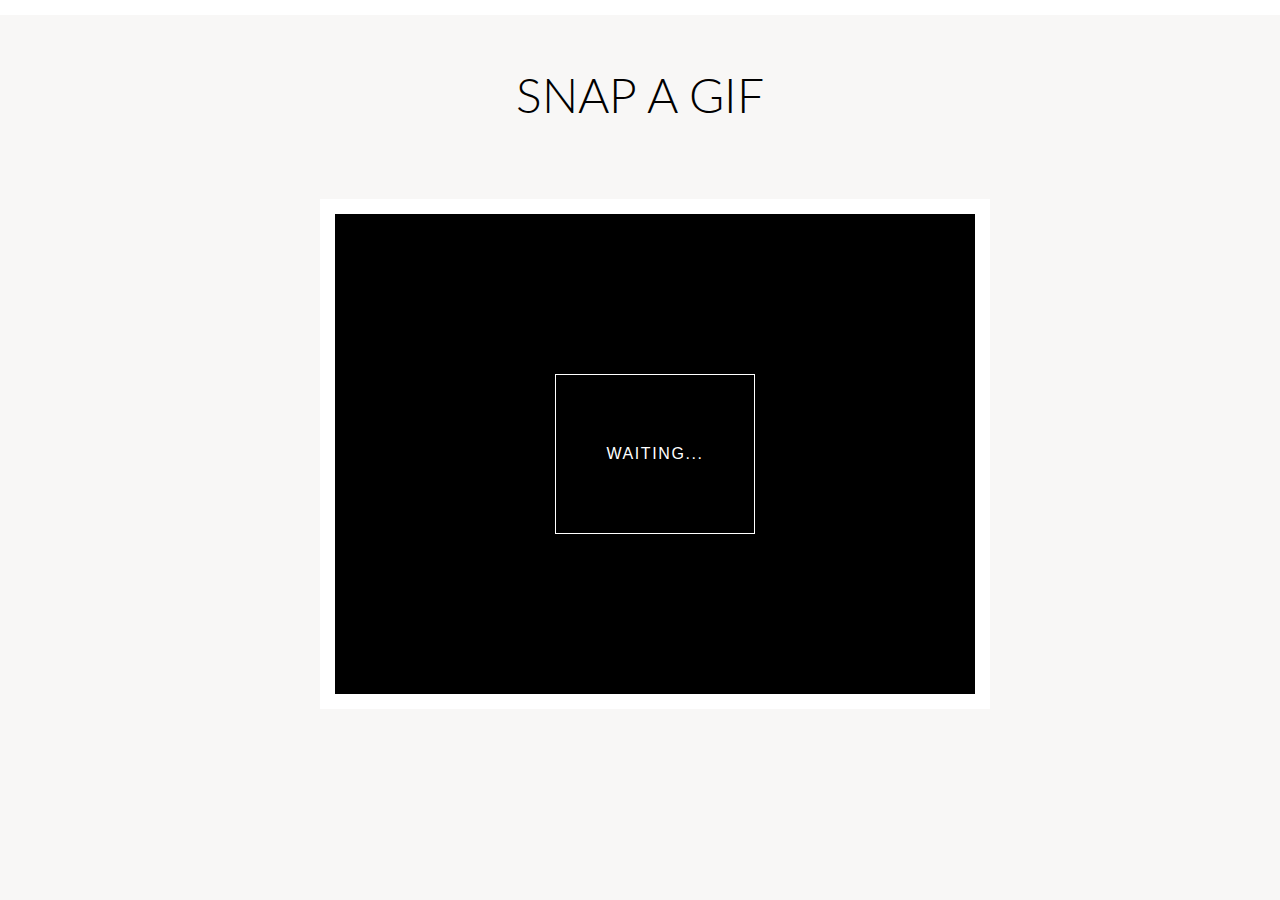
<file: camera.html>
<!-- //====================== CAMERA SIDE  ===========================
///////=============================================================== -->

<!DOCTYPE html>

<html>
	<head>
		<link href='http://fonts.googleapis.com/css?family=Lato' rel='stylesheet' type='text/css'>
		<link href="style.css" type="text/css" rel="stylesheet" />

		<script src="js/gumhelper.js" defer></script>
		<script src="js/Animated_GIF.js" defer></script>
		<script src="js/videoShooter.js" defer></script>

		<script src="https://ajax.googleapis.com/ajax/libs/jquery/1.9.1/jquery.min.js"></script>

		<script src="https://cdn.socket.io/socket.io-1.2.1.js"></script>

		<script type="text/javascript">

			var socket = io.connect('/');

			socket.on('connect', function() {
				console.log("Connected to the server!");

			});

		////////////////////////////////////////
		// STATE CHANGE STUFF


		//waiting for camera to be allowed
		//mobile device is connected
		//gif is being captured
		//gif is being saved



		////////////////////////////////////////
		// BLINKING COLOR STUFF

			//TODO - clean up these functions so that they can be called on any element...
			var theTimeout;
			function setbackground() {
			    theTimeout = window.setTimeout("setbackground()", 70); //  milliseconds delay

			    var index = Math.round(Math.random() * 9);
			    var ColorValue = "FFFFFF"; // default color - white (index = 0)

			    if(index == 1)
			        ColorValue = "66FF33";
			    if(index == 2)
			    	ColorValue = "20EEE1";
			    if(index == 3)
			        ColorValue = "FF00FF"; 
			    if(index == 4)
			        ColorValue = "0000FF"; 
			    if(index == 5)
			        ColorValue = "00FFFF"; 
			    if(index == 6)
			        ColorValue = "FFFF00"; 
			    if(index == 7)
			       ColorValue = "CC66FF"; 
			    if(index == 8)
			        ColorValue = "3366FF"; 
			   	if(index == 9)
			        ColorValue = "CCCCCC"; 

			   	document.getElementById("video-holder").style.border = "solid #" + ColorValue + " 15px";
			   	document.getElementById("button").style.display = "none";
			}
			function stopBackground() {
				clearTimeout(theTimeout);
				document.getElementById("video-holder").style.border = "solid #FFFFFF 15px";
				document.getElementById("button").style.display = "";

				//TODO - put a smily face or some graphic??
			}

		
			var anotherTimeout;
			function overButton() {
			    anotherTimeout = window.setTimeout("overButton()", 50); //  milliseconds delay

			    var index = Math.round(Math.random() * 9);
			    var ColorValue = "FFFFFF"; // default color - white (index = 0)

			    if(index == 1)
			        ColorValue = "66FF33";
			    if(index == 2)
			    	ColorValue = "20EEE1";
			    if(index == 3)
			        ColorValue = "FF00FF"; 
			    if(index == 4)
			        ColorValue = "0000FF"; 
			    if(index == 5)
			        ColorValue = "00FFFF"; 
			    if(index == 6)
			        ColorValue = "FFFF00"; 
			    if(index == 7)
			       ColorValue = "CC66FF"; 
			    if(index == 8)
			        ColorValue = "3366FF"; 
			   	if(index == 9)
			        ColorValue = "CCCCCC"; 

			   	document.getElementById("button").style.backgroundColor = "#" + ColorValue;
			}
			function stopButton() {
				clearTimeout(anotherTimeout);
				document.getElementById("button").style.backgroundColor = "transparent ";
			}


		////////////////////////////////////////
		// TODO - - - > COUNTDOWN FUNCTION, after countdown startGifCapture


		////////////////////////////////////////
		// GETUSERMEDIA & GIF CREATION STUFF
			function init() {
				document.getElementById('button').innerHTML = "Please allow<br>your camera!";

				var videoContainer = document.getElementById('video');
				var gifContainer = document.getElementById('gifContainer');
				var videoWidth= 0, videoHeight = 0;
				var videoElement;
				var shooter;
			
				//TODO: function here to check when button is pressed - should do countdown then startGifCapture
				document.getElementById('button').addEventListener('click', startGifCapture);

				socket.on('click', function() {
					console.log("CLICK");
					startGifCapture();
				});

				socket.on('touchStarted', function() {
					console.log("touch started");

					countdown();	//runs countdown then starts capturing gif
				});

				socket.on('touchEnded', function() {
					console.log("touch ended");
					// stopBackground();
				});

				socket.on('image', function() {
					document.getElementById('button').style.display = "";
					document.getElementById('button').innerHTML = "Use your<br>phone to<br>snap a gif!";
				});
				
				//find out when mobile device is connected - controls visibility of the capture button 
				socket.on('mobileConnected', function() {
					console.log("MOBILE DEVICE CONNECTED!!!!!!!!!");
					document.getElementById('button').innerHTML = "Use your<br>phone to<br>snap a gif!";
				});

				// ANIMATE THE BUTTON ON MOUSE HOVER!
				document.getElementById('button').addEventListener('mouseover', function() { overButton(); });
				document.getElementById('button').addEventListener('mouseout', function() { stopButton(); });


				GumHelper.startVideoStreaming(function(error, stream, videoEl, width, height) {

					document.getElementById('button').innerHTML = "Click or use<br>you phone to<br>snap a gif!";
					socket.emit('cameraReady');

					if(error) {
						alert('Cannot open the camera. Make sure to allow the camera, or try refreshing the page.' + error.message);
						return;
					}

					videoElement = videoEl;
					videoElement.width = width;
					videoElement.height = height;
					videoWidth = width;
					videoHeight = height;

					videoContainer.appendChild(videoElement);

					shooter = new VideoShooter(videoElement);
				});

				function startGifCapture() {
					socket.emit('captureStarted');
					setbackground();

					// 30 is the total number of frames it takes... you can change that
					// 0.2 is how often it takes a new frame .. i.e. 0.2 seconds... you can change taht
					shooter.getShot(onFrameCaptured, 10, 0.25, function onProgress(progress) {
						// console.log(progress); //let's you know the current progress of the gif capture

						if (progress == 1) {
							stopBackground();
							// document.getElementById('button').innerHTML = "Saving...";
							document.getElementById('button').style.display = "none";


							socket.emit('gifDone');
						}
					});
				}

				function onFrameCaptured(pictureData) {
					console.log("GIF IS DONE!")

					socket.emit('gif', pictureData);	//send pictureData to the server to be saved!
				}

				function countdown() {
					console.log("doing countdown, then starting gif capture");
					startGifCapture();
				}

			} //END OF INIT

			window.addEventListener('DOMContentLoaded', init);

		</script>
	</head>

	<body>

		<div id="stripe" > </div>

		<div id="header">
			<h1> SNAP A GIF </h1>
		</div>


		<div id ="camera">

			<div id="video-holder">
				<div id="video"></div>

				<button id="button" class="btn">Waiting...</button>
			
			</div>
		</div>

	</body>

</html>
</file>
<file: style.css>
body {
	font-family: 'Lato', Arial, sans-serif;
	background-color: #F8F7F6;
	margin: 0; 
}

h1, h2 {
	/*-webkit-text-stroke: 1px #20EEE1;*/
	width: 100%;
	height: 120px;
	font-size: 3em;
	/*padding-top: 20px;*/
	text-transform: uppercase;
	text-align: center; 
	font-weight: 300;
	letter-spacing: 3;
	line-height: 2;
}

#stripe{
	background: #FFFFFF;
	width: 100%;
	height: 15px;
}

#content-container {
	width: 100%;
	margin-bottom: 50;

}

#gif-container {	
	margin-left: auto;
	margin-right:auto;
	/*border: solid #FFFFFF 15px;	/* teal border */*/
}

.image-holder{
	display: inline;
	/*border: solid #FFFFFF 2px;*/
}

#camera{
	width:100%;
	height: 500px;
}

#video-holder{
	position: absolute;
	/*background-color: #E5E3DF; 	/* grey background color */

	background-color: #000000;
	border: solid #FFFFFF 15px;	/* teal border */
	width:640px;
	height:480px;
	
	/* keep it in the middle of the screen */
	left:50%;
	margin: 0 0 0 -320px;
}

#video{
}

#footer {
	display: block;
	background: #FFFFFF;
	border-bottom: solid #B2B2B2 4px;
	width:100%;
	height: 150px;
}

#button-holder{
	position: absolute;
	top:50%;
}

.btn {
	-webkit-border-radius: 0;
	-moz-border-radius: 0;
	position: absolute;
	width:200px;
	height:160px;
	color:#FFFFFF;
	border: solid #FFFFFF 1px;
	background-color: transparent;
	font-size: 1em;
	letter-spacing: .1em;
	text-transform: uppercase;
	text-align: center;
	font-weight: 400;
	left: 50%;
	top:50%;
	margin: -80px 0 0 -100px;
	line-height: 2em;
}

.btn:hover {
	border: solid #FFFFFF 1px;
	/*background: #f618c7;*/
}

.btn:focus {
	outline:0 !important;
}

.btn:active {
	outline: none;
	border: none;
}


.pBtn {
	-webkit-border-radius: 0;
	-moz-border-radius: 0;
	position: absolute;
	width:600px;
	height:100px;
	color:#000000;
	border: solid #000000 1px;
	background-color: transparent;
	font-size: 2em;
	letter-spacing: .1em;
	text-transform: uppercase;
	text-align: center;
	font-weight: 500;
	left: 50%;
	top:50%;
	margin: -50px 0 0 -300px;
}

.pBtn:hover {
	border: solid #20EEE1 1px;
	/*background: #f618c7;*/
}

.pBtn:focus {
	outline:0 !important;
}

.pBtn:active {
	outline: none;
	border: none;
}

#box1 {
	position: absolute;
	width:700px;
	height:700px;
	color:#000000;
	border: solid #000000 5px;
	background-color: transparent;
	font-size: 2.5em;
	letter-spacing: .1em;
	text-transform: uppercase;
	text-align: center;
	font-weight: 600;
	left: 50%;
	top: 35%;
	margin: -350px 0 0 -350px;
	line-height: 12;
}
.box{
	/*top: 50%;*/
}
</file>
